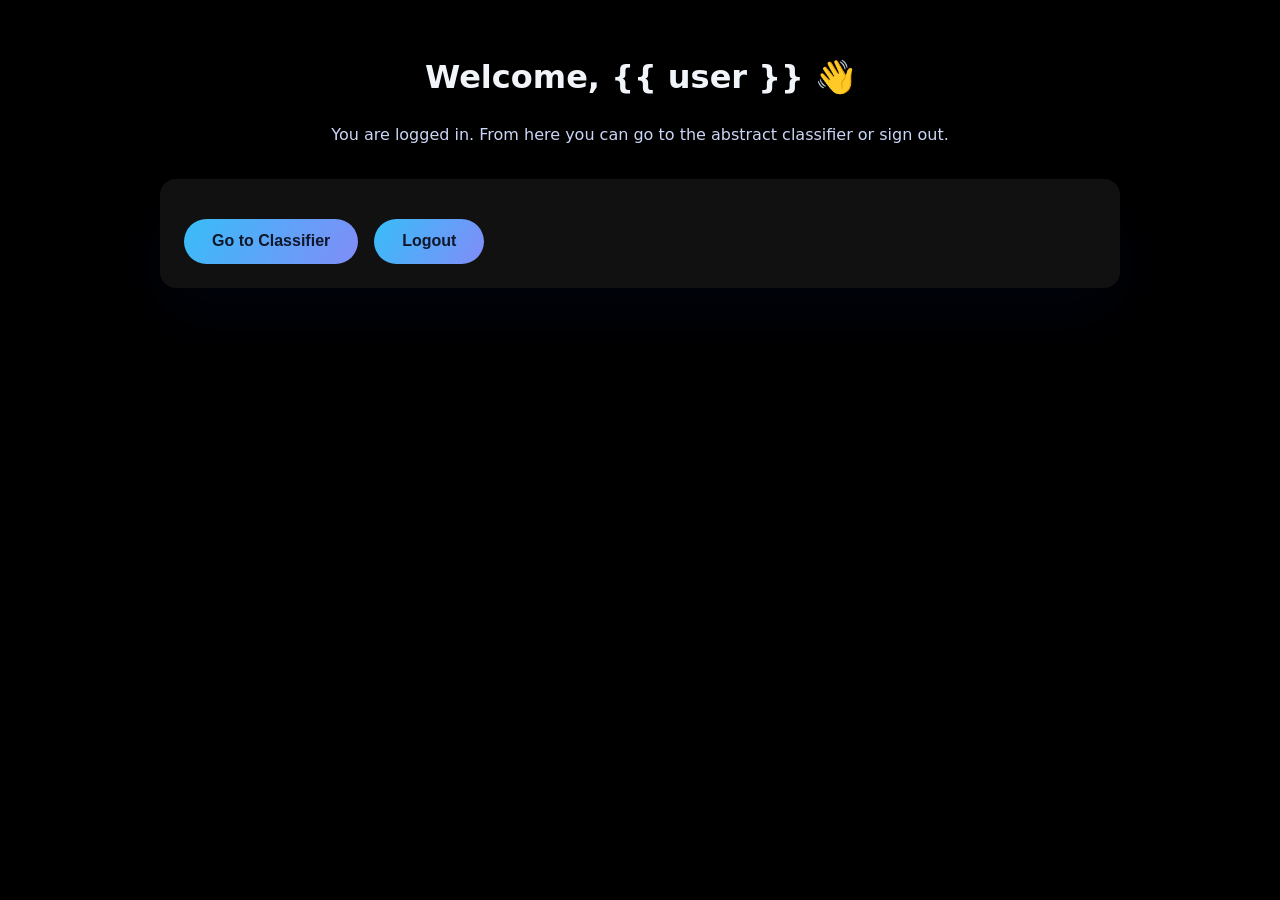
<file: templates/home.html>
<!doctype html>
<html lang="en">
  <head>
    <meta charset="utf-8" />
    <meta name="viewport" content="width=device-width, initial-scale=1" />
    <title>Home - Academic Abstract Classifier</title>
    <link rel="stylesheet" href="/static/style.css" />
  </head>
  <body>
    <main class="container">
      <header>
        <h1>Welcome, {{ user }} 👋</h1>
        <p class="subtitle">
          You are logged in. From here you can go to the abstract classifier or sign out.
        </p>
      </header>

      <section class="card">
        <div style="display: flex; gap: 1rem; flex-wrap: wrap;">
          <a href="/" style="text-decoration: none;">
            <button type="button">Go to Classifier</button>
          </a>
          <a href="/logout" style="text-decoration: none;">
            <button type="button">Logout</button>
          </a>
        </div>
      </section>
    </main>
  </body>
  </html>
</file>
<file: static/style.css>
:root {
  color-scheme: light dark;
  font-family: "Segoe UI", system-ui, -apple-system, BlinkMacSystemFont, sans-serif;
  line-height: 1.5;
  --bg: #000000; /* pure black background */
  --card: #111111; /* neutral dark gray card, not blue */
  --text: #f1f5f9;
  --accent: #38bdf8;
  --error: #f87171;
}

body {
  margin: 0;
  background: var(--bg);
  color: var(--text);
  min-height: 100vh;
  display: flex;
  flex-direction: column;
}

.container {
  width: min(960px, 90vw);
  margin: 2rem auto;
  flex: 1;
}

header {
  text-align: center;
  margin-bottom: 2rem;
}

.subtitle {
  color: #cbd5f5;
}

.card {
  background: var(--card);
  border-radius: 1rem;
  padding: 1.5rem;
  box-shadow: 0 30px 60px rgba(2, 6, 23, 0.5);
  margin-bottom: 1.5rem;
  overflow: hidden; /* keep inner elements visually inside rounded corners */
}

/* Smaller centered card variant for auth screens */
.card--auth {
  max-width: 520px;
  margin: 2rem auto;
}

label {
  display: block;
  margin-bottom: 0.5rem;
  font-weight: 600;
}

input[type="text"],
input[type="password"] {
  width: 100%;
  border-radius: 0.75rem;
  border: 1px solid #334155;
  padding: 0.75rem 1rem;
  font-size: 1rem;
  background: #050505; /* near-black, no blue */
  color: var(--text);
  box-sizing: border-box;
}

textarea {
  width: 100%;
  border-radius: 0.75rem;
  border: 1px solid #334155;
  padding: 1rem;
  font-size: 1rem;
  resize: vertical;
  background: #050505; /* near-black, no blue */
  color: var(--text);
  text-align: left;
  box-sizing: border-box;
  margin-top: 0.5rem;
  margin-bottom: 1.25rem;
}

.card form {
  display: flex;
  flex-direction: column;
  align-items: stretch;
}

button {
  align-self: center;
  margin-top: 1rem;
  background: linear-gradient(120deg, #38bdf8, #818cf8);
  border: none;
  border-radius: 999px;
  padding: 0.85rem 1.75rem;
  font-size: 1rem;
  color: #0f172a;
  font-weight: 600;
  cursor: pointer;
}

.error {
  color: var(--error);
  margin-top: 1rem;
  font-weight: 600;
}

.result h2 {
  margin-top: 0;
}

.prediction {
  font-size: 1.4rem;
  font-weight: 600;
}

.confidence {
  font-size: 1rem;
  color: #cbd5f5;
  margin-left: 0.5rem;
}

.topk ul {
  list-style: none;
  padding: 0;
}

.topk li {
  display: flex;
  justify-content: space-between;
  padding: 0.5rem 0;
  border-bottom: 1px solid #334155;
}

details {
  margin-top: 1.25rem;
  background: #0f1a2b;
  border-radius: 0.75rem;
  padding: 1rem;
}

footer {
  text-align: center;
  padding: 1rem;
  color: #94a3b8;
  font-size: 0.9rem;
}
</file>
